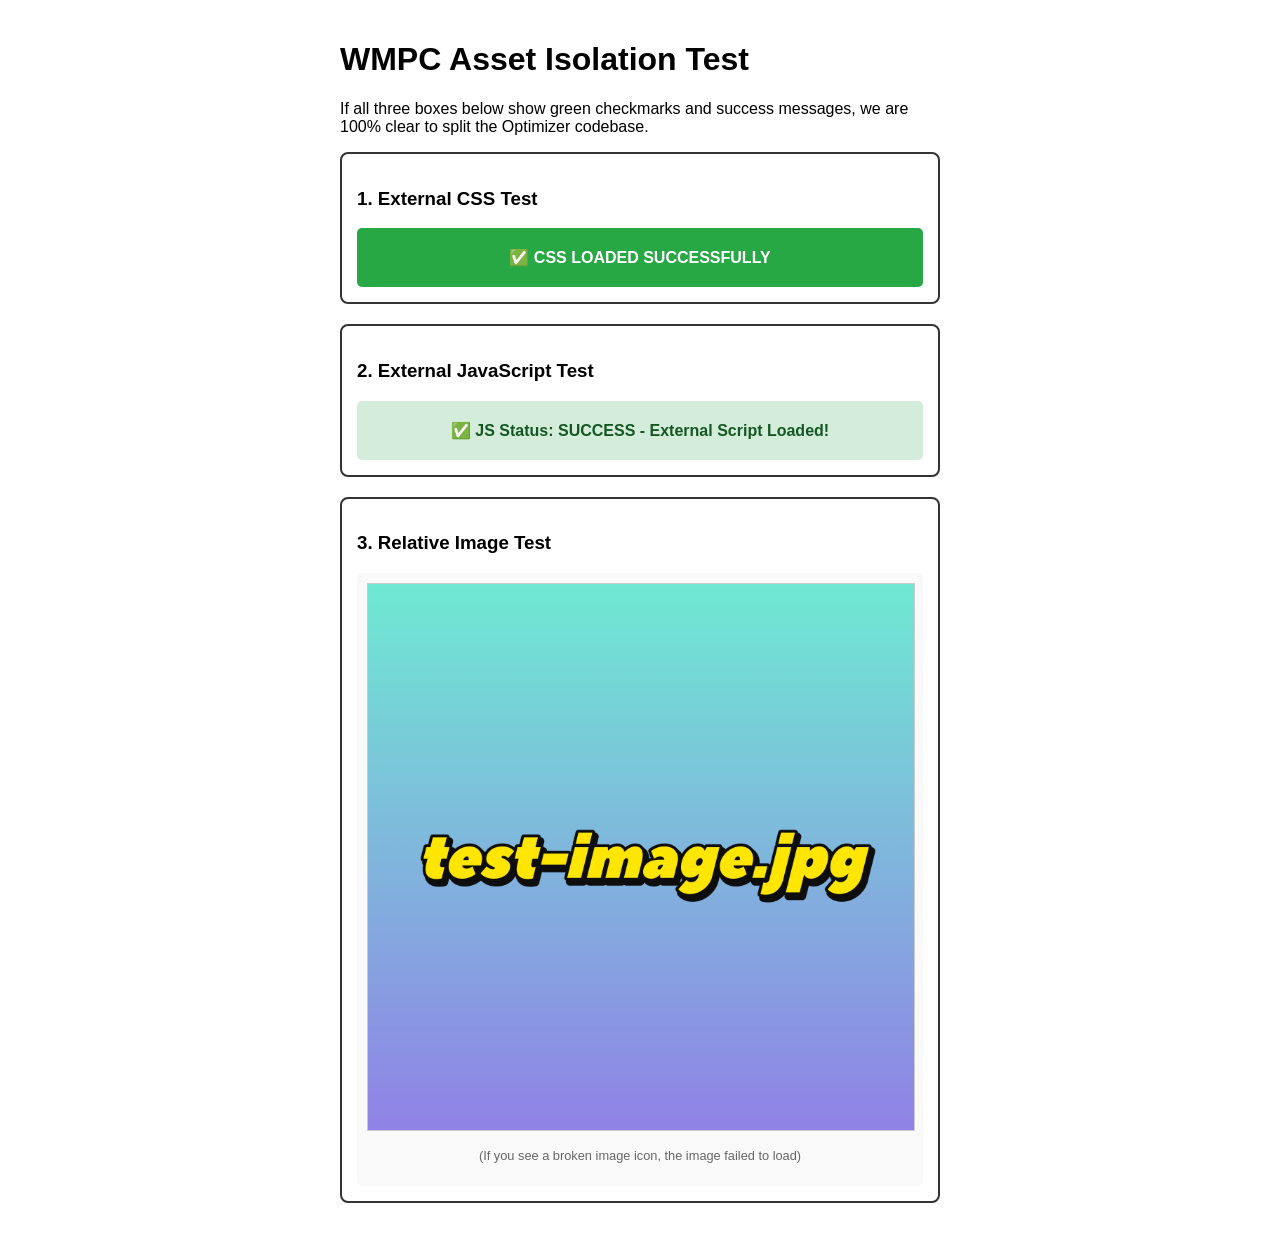
<file: index.html>
<!DOCTYPE html>
<html lang="en">
<head>
    <meta charset="UTF-8">
    <meta name="viewport" content="width=device-width, initial-scale=1.0">
    <title>WMPC Asset Isolation Test</title>
    <!-- Testing External CSS -->
    <link rel="stylesheet" href="styles.css">
    <style>
        body {
            font-family: Arial, sans-serif;
            padding: 20px;
            max-width: 600px;
            margin: 0 auto;
        }
        .test-box {
            margin-bottom: 20px;
            padding: 15px;
            border: 2px solid #333;
            border-radius: 8px;
        }
    </style>
</head>
<body>
    <h1>WMPC Asset Isolation Test</h1>
    <p>If all three boxes below show green checkmarks and success messages, we are 100% clear to split the Optimizer codebase.</p>

    <!-- 1. CSS TEST AREA -->
    <div class="test-box">
        <h3>1. External CSS Test</h3>
        <!-- The inline styles make it red by default. The external CSS will try to override this. -->
        <div id="css-test" style="background-color: red; color: white; padding: 20px; font-weight: bold; text-align: center; border-radius: 5px;">
            ❌ CSS FAILED / BLOCKED
        </div>
    </div>

    <!-- 2. JS TEST AREA -->
    <div class="test-box">
        <h3>2. External JavaScript Test</h3>
        <p id="js-status" style="color: red; font-weight: bold; padding: 20px; background-color: #ffe6e6; text-align: center; border-radius: 5px; margin: 0;">
            ❌ JS Status: FAILED / BLOCKED
        </p>
    </div>

    <!-- 3. IMAGE TEST AREA -->
    <div class="test-box">
        <h3>3. Relative Image Test</h3>
        <div style="text-align: center; padding: 10px; background-color: #f9f9f9; border-radius: 5px;">
            <img src="test-image.jpg" alt="❌ Image Blocked or Missing" style="max-width: 100%; height: auto; border: 1px solid #ccc; min-height: 100px; min-width: 100px;">
            <p style="font-size: 0.8em; color: #666;">(If you see a broken image icon, the image failed to load)</p>
        </div>
    </div>

    <!-- Testing External JS -->
    <script src="script.js"></script>
</body>
</html>
</file>
<file: styles.css>
/* 
   This file tests if external CSS is loaded. 
   It targets the inline-styled red box and forces it to become green. 
*/

#css-test {
    background-color: #28a745 !important; /* Force green background */
    color: white !important;
    font-size: 0 !important; /* Hides the original "FAILED" text */
}

/* Injecting the success text via CSS */
#css-test::after {
    content: "✅ CSS LOADED SUCCESSFULLY";
    font-size: 16px; /* Restores font size for the new text */
}
</file>
